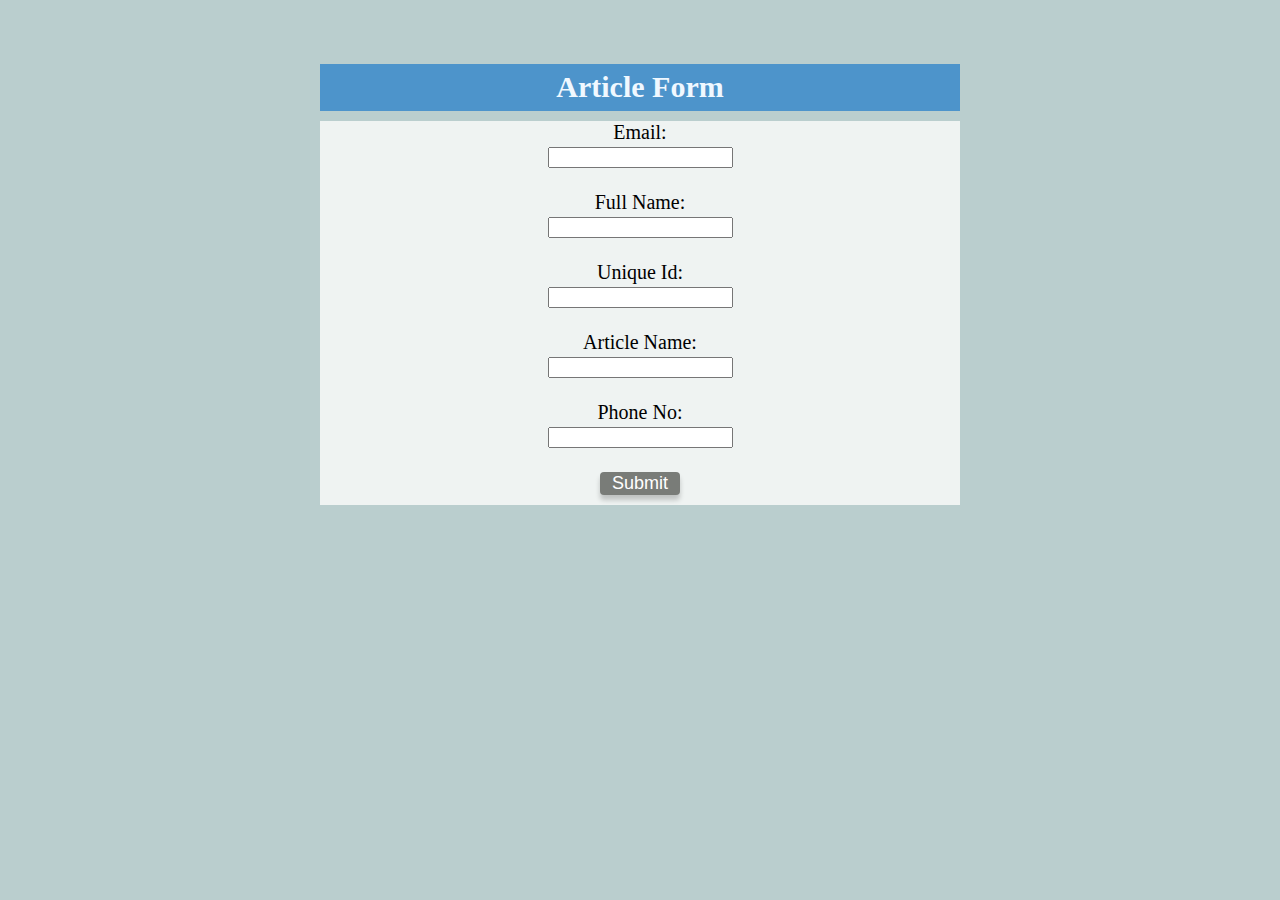
<file: index.html>
<!DOCTYPE html>
<html lang="en">
<head>
    <meta charset="UTF-8">
    <meta http-equiv="X-UA-Compatible" content="IE=edge">
    <meta name="viewport" content="width=device-width, initial-scale=1.0">
    <title>Article Form</title>
    <link rel="stylesheet" href="style.css">

</head>
<body>
    <div class="header">
        <h2 id="heading"> Article Form</h2>
    </div>
    <div class="form">
        <form id="form" action="welcome.html">

            <label for="email" id="email-label" >Email:</label><br>
            <input type="text" class="input" id="email-field" name="email" required="true"><br>
            <span id="email-error"></span> <br>
            <label for="name">Full Name:</label><br>
            <input type="text" id="name-field" pattern="[a-zA-Z]+" name="name" required="true"><br>
            <span id="name-error"></span> <br>
            <label for="unique-id" id="unique-id-label">Unique Id:</label><br>
            <input type="text" id="unique-id-field" pattern="[a-zA-Z0-9]+" name="unique-id" required="true"><br>
            <span id="unique-id-error"></span> <br>
            <label for="article-name" id="article-name" name="article-name">Article Name:</label><br>
            <input type="text" id="article-name-field" name="article-name" required="true"><br>
            <span id="article-name-error"></span> <br>
            <label for="phone-no" id="phone-no" name="phone-no">Phone No:</label><br>
            <input type="tel" id="phone-no-field" name="phone-no" required="true"><br>
            <span id="phone-no-error"></span> <br>
            <div class="confirmation" id="confirmation">
                <h3> Do you want to Submit ?</h3>
                <input id="btn-cancel" class="button" onclick="onCancel()" value="Cancel">
                <input type="submit" class="button" id="submit" onclick="onConfirm()" value="Submit" > <br>
            </div>
            <input id="dummy-submit" class= "" type="button" value="Submit" onclick="onSubmit()" disabled > 
        </form>         
    </div>
    <script src="index.js"></script>
</body>
</html>
</file>
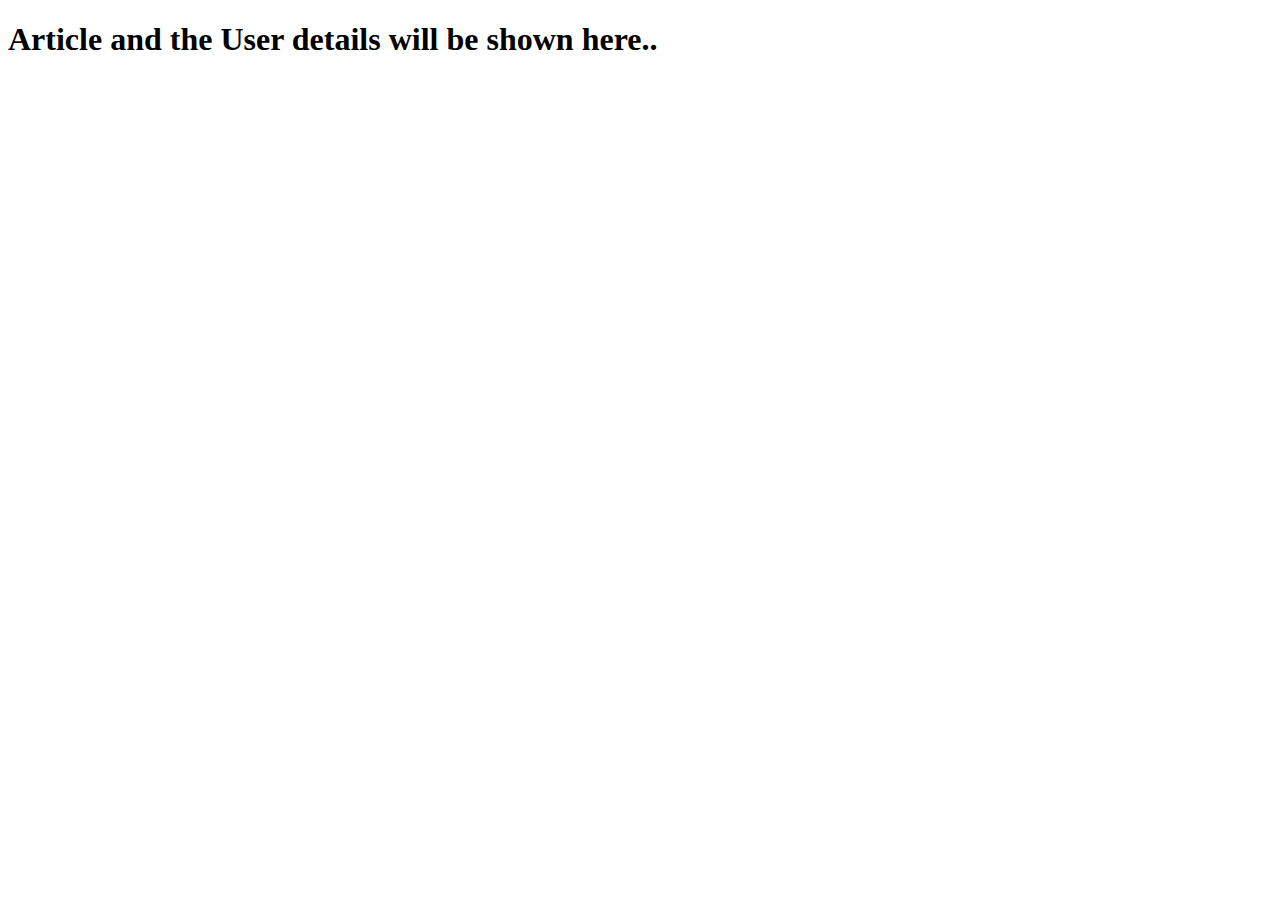
<file: welcome.html>
<!DOCTYPE html>
<html lang="en">
<head>
    <meta charset="UTF-8">
    <meta http-equiv="X-UA-Compatible" content="IE=edge">
    <meta name="viewport" content="width=device-width, initial-scale=1.0">
    <title>Welcome Page</title>
</head>
<body>

    <h1> Article and the User details will be shown here..</h1>
    
</body>
</html>
</file>
<file: style.css>
body{
            margin: 0;
            padding: 0;
            background-color: rgb(186, 206, 206);
        }
        .header{
            margin: 5% 25% 0px 25%; 
            background-color: rgb(77, 148, 203);
            color:aliceblue;
        }

        #heading{
            text-align: center;
            padding-top: 1%;
            padding-bottom: 1%;
            font-size: 30px;
            margin: 0%;
        }

        .form{

            margin: 10px 25% 0px 25%; 
            background-color:rgb(239, 243, 242);
            text-align: center;
            font-size: 20px;

        }
        #email-error{
            color:red;

        }
        #name-error{
            color:red;
        }
        #unique-id-error{
            color:red
        }
        #article-name-error{
            color:red;
        }

        #phone-no-error{
            color:red;
        }
        .confirmation{
          width: 400px;
          background: #fff;
          border-radius: 6px;
          position: absolute;
          top: 30%;
          left: 50%;
          transform: translate(-50%,-50%);
          visibility: hidden;
        }
     
        .confirmation #btn-cancel{
            width: 40%;
            margin-top:50px ;
            margin-bottom: 20px;
            margin: 50px 10px 20px 10px;
            padding: 10px 0;
            background: #282a27;
            color: #fff;
            border:0;
            outline: none;
            font-size: 18px;
            border-radius: 4px;
            box-shadow: 0 5px 5px rgba(0,0,0,0.2);
            text-align: center;
            cursor:pointer;

        }

        .open-confirmation{
            visibility: visible;
        }

        .confirmation #submit{
            float: right;
            width: 40%;
            margin-top:50px ;
            margin-bottom: 20px;
            margin: 50px 10px 20px 10px;
            padding: 10px 0;
            background: #6fd649;
            color: #fff;
            border:0;
            outline: none;
            font-size: 18px;
            border-radius: 4px;
            box-shadow: 0 5px 5px rgba(0,0,0,0.2);
            

        }

        #dummy-submit{
            margin-bottom: 10px;        
            width: 80px;
            background: #797c78;
            color: #fff;
            border:0;
            outline: none;
            font-size: 18px;
            border-radius: 4px;
            box-shadow: 0 5px 5px rgba(0,0,0,0.2);
            text-align: center;
            cursor: pointer;
            
            
        }

        .open-submit{
            margin-bottom: 10px;
        }
</file>
